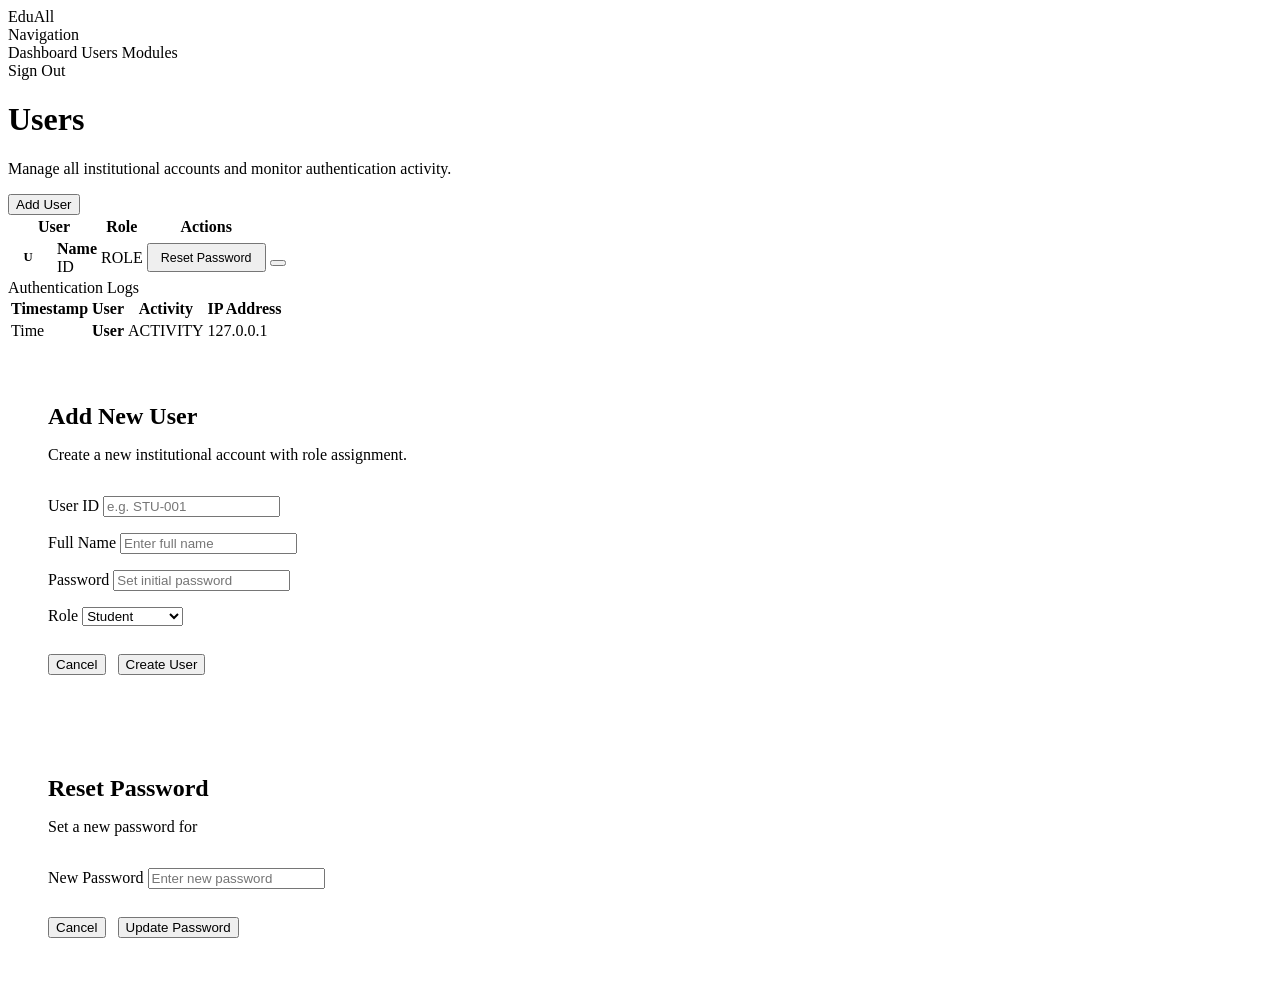
<file: Admin - Security & User Management/admin-users.html>
<!DOCTYPE html>
<html xmlns:th="http://www.thymeleaf.org">
<head th:replace="~{fragments/head :: head('Users')}"></head>
<body>

<aside class="sidebar">
    <div class="sidebar-logo">
        <div class="logo-icon"><i class="bi bi-mortarboard-fill"></i></div>
        EduAll
    </div>
    <div class="sidebar-section">
        <div class="sidebar-section-label">Navigation</div>
        <a th:href="@{/admin-home}" class="nav-item"><i class="bi bi-grid-1x2-fill"></i> Dashboard</a>
        <a th:href="@{/admin/users}" class="nav-item active"><i class="bi bi-people-fill"></i> Users</a>
        <a th:href="@{/admin/modules}" class="nav-item"><i class="bi bi-journal-bookmark-fill"></i> Modules</a>
    </div>
    <div class="sidebar-footer">
        <a th:href="@{/logout}" class="nav-item" style="color: var(--red-500);"><i class="bi bi-box-arrow-left"></i> Sign Out</a>
    </div>
</aside>

<main class="main-content">
    <div th:replace="~{fragments/toast :: toastContainer}"></div>

    <div class="page-header animate-in">
        <div class="page-header-text">
            <h1 class="heading-xl">Users</h1>
            <p class="body-md">Manage all institutional accounts and monitor authentication activity.</p>
        </div>
        <button class="btn-primary-pro" data-bs-toggle="modal" data-bs-target="#addUserModal">
            <i class="bi bi-plus-lg"></i> Add User
        </button>
    </div>

    <!-- Users Table -->
    <div class="card-surface mb-5 animate-in delay-1">
        <table class="data-table">
            <thead>
                <tr>
                    <th>User</th>
                    <th>Role</th>
                    <th>Actions</th>
                    <th style="width: 60px;"></th>
                </tr>
            </thead>
            <tbody>
                <tr th:each="user : ${users}">
                    <td>
                        <div style="display: flex; align-items: center; gap: 0.75rem;">
                            <div style="width: 34px; height: 34px; border-radius: 8px; background: var(--bg-3); display: flex; align-items: center; justify-content: center; font-weight: 700; font-size: 0.8rem; color: var(--text-0);"
                                 th:text="${#strings.substring(user.username, 0, 1).toUpperCase()}">U</div>
                            <div>
                                <div style="font-weight: 600; color: var(--text-0);" th:text="${user.username}">Name</div>
                                <div class="mono text-3" th:text="${user.userId}">ID</div>
                            </div>
                        </div>
                    </td>
                    <td>
                        <span class="badge-pro"
                              th:classappend="${user.role == 'ADMIN'} ? 'badge-blue' : (${user.role == 'MODERATOR'} ? 'badge-green' : 'badge-neutral')"
                              th:text="${user.role}">ROLE</span>
                    </td>
                    <td>
                        <button class="btn-ghost" style="padding: 0.35rem 0.75rem; font-size: 0.78rem;"
                                th:data-uid="${user.userId}" onclick="openReset(this.getAttribute('data-uid'))">
                            <i class="bi bi-key"></i> Reset Password
                        </button>
                    </td>
                    <td>
                        <form th:action="@{/admin/users/delete}" method="post" style="margin:0;"
                              onsubmit="return confirm('Delete this user? This cannot be undone.')">
                            <input type="hidden" name="userId" th:value="${user.userId}">
                            <button type="submit" class="btn-icon danger"><i class="bi bi-trash3"></i></button>
                        </form>
                    </td>
                </tr>
            </tbody>
        </table>
    </div>

    <!-- Auth Logs -->
    <div class="animate-in delay-2">
        <div class="heading-sm mb-3">Authentication Logs</div>
        <div class="card-surface">
            <table class="data-table">
                <thead>
                    <tr>
                        <th>Timestamp</th>
                        <th>User</th>
                        <th>Activity</th>
                        <th>IP Address</th>
                    </tr>
                </thead>
                <tbody>
                    <tr th:each="log : ${logs}">
                        <td class="mono text-3" th:text="${log.timestamp}">Time</td>
                        <td style="font-weight: 600; color: var(--text-0);" th:text="${log.username}">User</td>
                        <td>
                            <span class="badge-pro"
                                  th:classappend="${log.action == 'LOGIN_SUCCESS'} ? 'badge-green' : 'badge-red'"
                                  th:text="${log.action}">ACTIVITY</span>
                        </td>
                        <td class="mono text-3" th:text="${log.ipAddress}">127.0.0.1</td>
                    </tr>
                </tbody>
            </table>
        </div>
    </div>
</main>

<!-- Add User Modal -->
<div class="modal fade" id="addUserModal" tabindex="-1">
    <div class="modal-dialog modal-dialog-centered">
        <div class="modal-content pro" style="padding: 2.5rem;">
            <h2 class="heading-lg" style="margin-bottom: 0.4rem;">Add New User</h2>
            <p class="body-sm" style="margin-bottom: 2rem;">Create a new institutional account with role assignment.</p>
            <form th:action="@{/admin/users/add}" method="post">
                <div style="margin-bottom: 1rem;">
                    <label class="input-label">User ID</label>
                    <input type="text" name="userId" class="input-pro" placeholder="e.g. STU-001" required>
                </div>
                <div style="margin-bottom: 1rem;">
                    <label class="input-label">Full Name</label>
                    <input type="text" name="username" class="input-pro" placeholder="Enter full name" required>
                </div>
                <div style="margin-bottom: 1rem;">
                    <label class="input-label">Password</label>
                    <input type="password" name="password" class="input-pro" placeholder="Set initial password" required>
                </div>
                <div style="margin-bottom: 1.75rem;">
                    <label class="input-label">Role</label>
                    <select name="role" class="input-pro">
                        <option value="ADMIN">Administrator</option>
                        <option value="MODERATOR">Moderator</option>
                        <option value="STUDENT" selected>Student</option>
                    </select>
                </div>
                <div style="display: flex; gap: 0.75rem;">
                    <button type="button" class="btn-ghost flex-grow-1" data-bs-dismiss="modal">Cancel</button>
                    <button type="submit" class="btn-primary-pro flex-grow-1">Create User</button>
                </div>
            </form>
        </div>
    </div>
</div>

<!-- Reset Password Modal -->
<div class="modal fade" id="resetModal" tabindex="-1">
    <div class="modal-dialog modal-dialog-centered">
        <div class="modal-content pro" style="padding: 2.5rem;">
            <h2 class="heading-lg" style="margin-bottom: 0.4rem;">Reset Password</h2>
            <p class="body-sm" style="margin-bottom: 2rem;">Set a new password for <span id="resetIdDisplay" class="mono" style="color: var(--blue-500);"></span></p>
            <form th:action="@{/admin/users/update-password}" method="post">
                <input type="hidden" name="userId" id="resetUserId">
                <div style="margin-bottom: 1.75rem;">
                    <label class="input-label">New Password</label>
                    <input type="password" name="newPassword" class="input-pro" placeholder="Enter new password" required>
                </div>
                <div style="display: flex; gap: 0.75rem;">
                    <button type="button" class="btn-ghost flex-grow-1" data-bs-dismiss="modal">Cancel</button>
                    <button type="submit" class="btn-primary-pro flex-grow-1">Update Password</button>
                </div>
            </form>
        </div>
    </div>
</div>

<script>
function openReset(userId) {
    document.getElementById('resetUserId').value = userId;
    document.getElementById('resetIdDisplay').innerText = userId;
    new bootstrap.Modal(document.getElementById('resetModal')).show();
}
</script>
<script src="https://cdn.jsdelivr.net/npm/bootstrap@5.3.3/dist/js/bootstrap.bundle.min.js"></script>
</body>
</html>
</file>
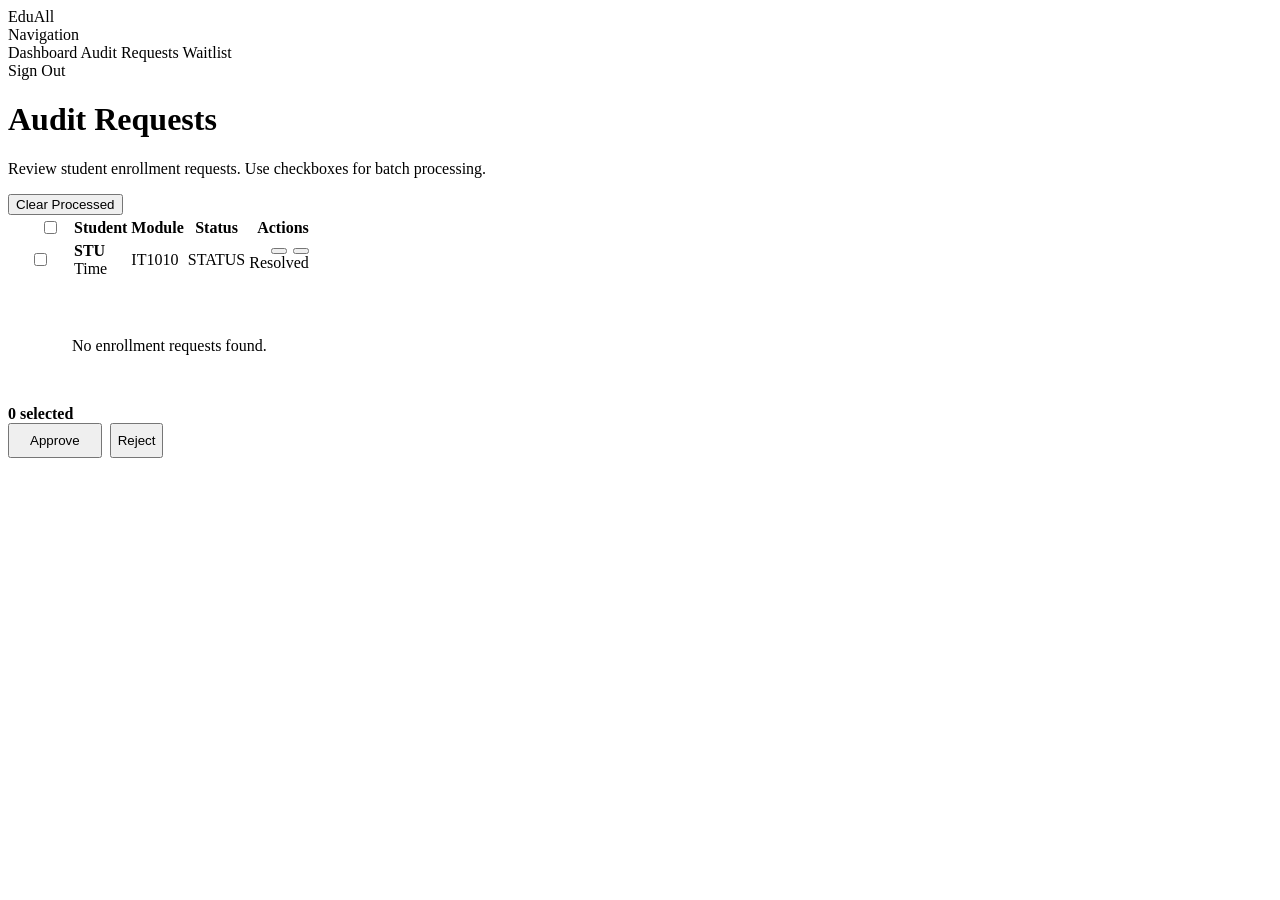
<file: M4.V2 Uploading Request Auditing Components/moderator-auditing.html>
<!DOCTYPE html>
<html xmlns:th="http://www.thymeleaf.org">
<head th:replace="~{fragments/head :: head('Audit Requests')}"></head>
<body>

<aside class="sidebar">
    <div class="sidebar-logo">
        <div class="logo-icon"><i class="bi bi-mortarboard-fill"></i></div>
        EduAll
    </div>
    <div class="sidebar-section">
        <div class="sidebar-section-label">Navigation</div>
        <a th:href="@{/moderator-home}" class="nav-item"><i class="bi bi-grid-1x2-fill"></i> Dashboard</a>
        <a th:href="@{/moderator/audit}" class="nav-item active"><i class="bi bi-clipboard2-check-fill"></i> Audit Requests</a>
        <a th:href="@{/moderator/waitlist}" class="nav-item"><i class="bi bi-clock-history"></i> Waitlist</a>
    </div>
    <div class="sidebar-footer">
        <a th:href="@{/logout}" class="nav-item" style="color: var(--red-500);"><i class="bi bi-box-arrow-left"></i> Sign Out</a>
    </div>
</aside>

<main class="main-content">
    <div th:replace="~{fragments/toast :: toastContainer}"></div>

    <div class="page-header animate-in">
        <div class="page-header-text">
            <h1 class="heading-xl">Audit Requests</h1>
            <p class="body-md">Review student enrollment requests. Use checkboxes for batch processing.</p>
        </div>
        <form th:action="@{/moderator/audit/clear}" method="post">
            <button type="submit" class="btn-ghost">
                <i class="bi bi-archive"></i> Clear Processed
            </button>
        </form>
    </div>

    <!-- Requests Table -->
    <div class="card-surface animate-in delay-1">
        <form id="auditForm" method="post">
            <table class="data-table">
                <thead>
                    <tr>
                        <th style="width: 40px; padding-left: 1.25rem;">
                            <input type="checkbox" id="selectAll" onclick="toggleAll(this)" style="cursor: pointer;">
                        </th>
                        <th>Student</th>
                        <th>Module</th>
                        <th>Status</th>
                        <th style="text-align: right; padding-right: 1.25rem;">Actions</th>
                    </tr>
                </thead>
                <tbody>
                    <tr th:each="req : ${requests}">
                        <td style="padding-left: 1.25rem;">
                            <input type="checkbox" name="requestIds" th:value="${req.requestId}"
                                   class="row-check" th:disabled="${req.status != 'PENDING'}"
                                   onclick="syncBatch()" style="cursor: pointer;">
                        </td>
                        <td>
                            <div style="font-weight: 600; color: var(--text-0);" th:text="${req.studentId}">STU</div>
                            <div class="mono text-4" th:text="${req.timestamp}">Time</div>
                        </td>
                        <td>
                            <span class="badge-pro badge-neutral" th:text="${req.moduleCode}">IT1010</span>
                        </td>
                        <td>
                            <span class="badge-pro"
                                  th:classappend="${req.status == 'PENDING'} ? 'badge-amber' : (${req.status == 'APPROVED'} ? 'badge-green' : 'badge-red')"
                                  th:text="${req.status}">STATUS</span>
                        </td>
                        <td style="text-align: right; padding-right: 1.25rem;">
                            <div th:if="${req.status == 'PENDING'}" style="display: flex; justify-content: flex-end; gap: 0.35rem;">
                                <button type="button" class="btn-icon" style="color: var(--green-500);"
                                        th:data-rid="${req.requestId}" onclick="execSingle(this.getAttribute('data-rid'), 'approve')">
                                    <i class="bi bi-check-lg"></i>
                                </button>
                                <button type="button" class="btn-icon danger"
                                        th:data-rid="${req.requestId}" onclick="execSingle(this.getAttribute('data-rid'), 'reject')">
                                    <i class="bi bi-x-lg"></i>
                                </button>
                            </div>
                            <span th:unless="${req.status == 'PENDING'}" class="body-sm text-4">Resolved</span>
                        </td>
                    </tr>
                    <tr th:if="${#lists.isEmpty(requests)}">
                        <td colspan="5" style="text-align: center; padding: 3rem; color: var(--text-4);">
                            <i class="bi bi-inbox" style="font-size: 2rem; display: block; margin-bottom: 0.5rem; opacity: 0.3;"></i>
                            No enrollment requests found.
                        </td>
                    </tr>
                </tbody>
            </table>
        </form>
    </div>

    <!-- Batch Action Bar -->
    <div id="batchBar" class="fab">
        <span class="body-sm text-0" style="font-weight: 600;">
            <span id="selectedCount" style="color: var(--blue-500);">0</span> selected
        </span>
        <div style="display: flex; gap: 0.5rem;">
            <button class="btn-primary-pro" style="padding: 0.5rem 1.25rem;" onclick="submitBatch('approve')">
                <i class="bi bi-check-lg"></i> Approve
            </button>
            <button class="btn-danger" onclick="submitBatch('reject')">
                <i class="bi bi-x-lg"></i> Reject
            </button>
        </div>
    </div>
</main>

<script>
function toggleAll(src) {
    document.querySelectorAll('.row-check:not(:disabled)').forEach(cb => cb.checked = src.checked);
    syncBatch();
}
function syncBatch() {
    const n = document.querySelectorAll('.row-check:checked').length;
    document.getElementById('batchBar').classList.toggle('visible', n > 0);
    document.getElementById('selectedCount').innerText = n;
}
function submitBatch(action) {
    const form = document.getElementById('auditForm');
    form.action = '/moderator/audit/' + action;
    form.submit();
}
function execSingle(id, action) {
    const f = document.createElement('form'); f.method = 'POST';
    f.action = '/moderator/audit/' + action;
    const inp = document.createElement('input'); inp.type = 'hidden'; inp.name = 'requestId'; inp.value = id;
    f.appendChild(inp); document.body.appendChild(f); f.submit();
}
</script>
<script src="https://cdn.jsdelivr.net/npm/bootstrap@5.3.3/dist/js/bootstrap.bundle.min.js"></script>
</body>
</html>
</file>
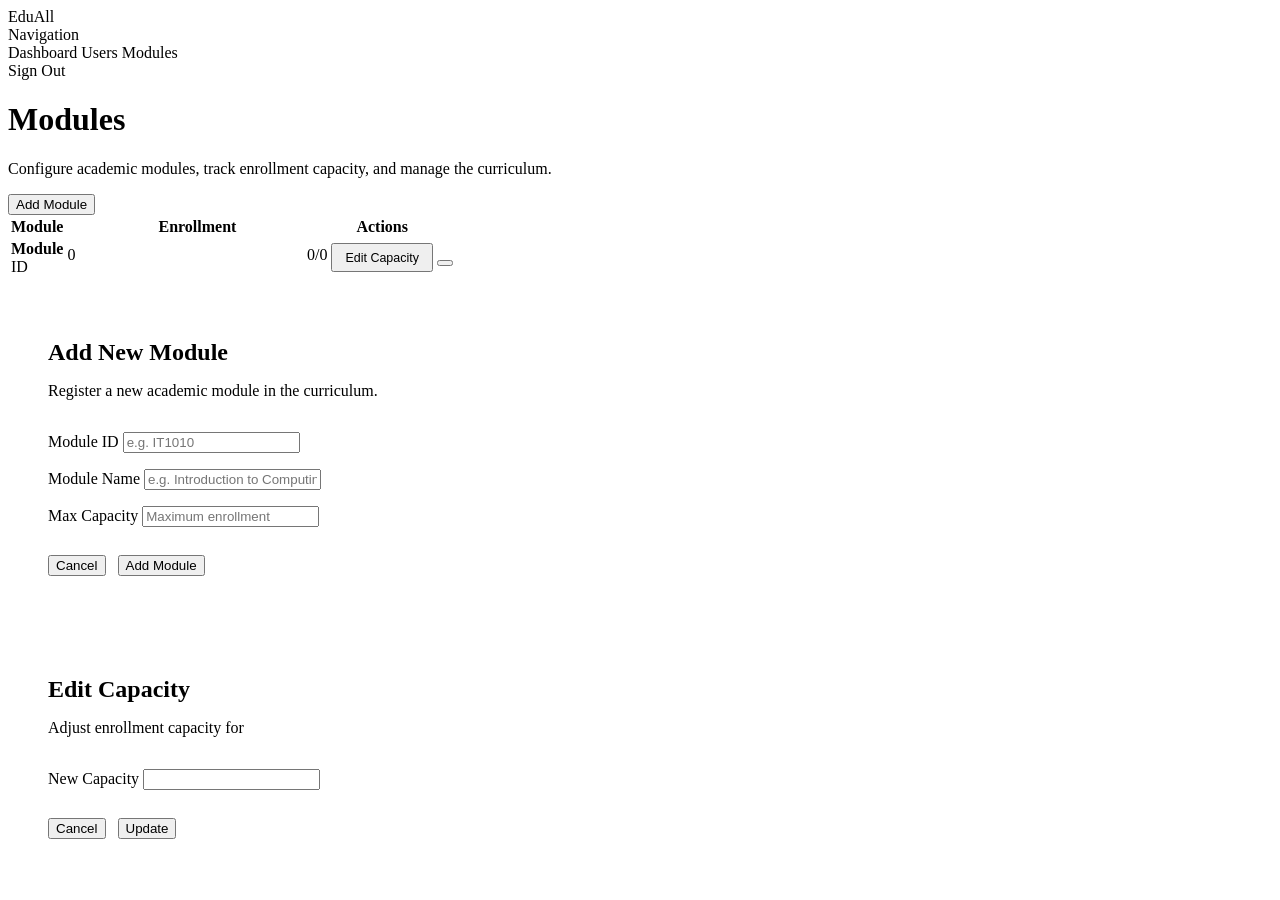
<file: M5.V2 Uploading Curriculum Capacity Components/admin-curriculum.html>
<!DOCTYPE html>
<html xmlns:th="http://www.thymeleaf.org">
<head th:replace="~{fragments/head :: head('Modules')}"></head>
<body>

<aside class="sidebar">
    <div class="sidebar-logo">
        <div class="logo-icon"><i class="bi bi-mortarboard-fill"></i></div>
        EduAll
    </div>
    <div class="sidebar-section">
        <div class="sidebar-section-label">Navigation</div>
        <a th:href="@{/admin-home}" class="nav-item"><i class="bi bi-grid-1x2-fill"></i> Dashboard</a>
        <a th:href="@{/admin/users}" class="nav-item"><i class="bi bi-people-fill"></i> Users</a>
        <a th:href="@{/admin/modules}" class="nav-item active"><i class="bi bi-journal-bookmark-fill"></i> Modules</a>
    </div>
    <div class="sidebar-footer">
        <a th:href="@{/logout}" class="nav-item" style="color: var(--red-500);"><i class="bi bi-box-arrow-left"></i> Sign Out</a>
    </div>
</aside>

<main class="main-content">
    <div th:replace="~{fragments/toast :: toastContainer}"></div>

    <div class="page-header animate-in">
        <div class="page-header-text">
            <h1 class="heading-xl">Modules</h1>
            <p class="body-md">Configure academic modules, track enrollment capacity, and manage the curriculum.</p>
        </div>
        <button class="btn-primary-pro" data-bs-toggle="modal" data-bs-target="#addModuleModal">
            <i class="bi bi-plus-lg"></i> Add Module
        </button>
    </div>

    <!-- Modules Table -->
    <div class="card-surface animate-in delay-1">
        <table class="data-table">
            <thead>
                <tr>
                    <th>Module</th>
                    <th style="width: 260px;">Enrollment</th>
                    <th>Actions</th>
                    <th style="width: 60px;"></th>
                </tr>
            </thead>
            <tbody>
                <tr th:each="module : ${modules}">
                    <td>
                        <div style="font-weight: 600; color: var(--text-0);" th:text="${module.moduleName}">Module</div>
                        <div class="mono text-3" th:text="${module.moduleId}">ID</div>
                    </td>
                    <td>
                        <div style="display: flex; justify-content: space-between; margin-bottom: 0.4rem;">
                            <span class="body-sm" th:text="${module.currentEnrollment + ' enrolled'}">0</span>
                            <span class="mono text-3" th:text="${module.currentEnrollment + ' / ' + module.maxCapacity}">0/0</span>
                        </div>
                        <div class="progress-bar-track">
                            <div class="progress-bar-fill"
                                 th:with="pct=${module.maxCapacity gt 0 ? (module.currentEnrollment * 100 / module.maxCapacity) : 0}"
                                 th:classappend="${pct ge 90} ? 'full' : (${pct ge 70} ? 'warn' : '')"
                                 th:style="'width:' + ${pct} + '%'"></div>
                        </div>
                    </td>
                    <td>
                        <button class="btn-ghost" style="padding: 0.35rem 0.75rem; font-size: 0.78rem;"
                                th:data-mid="${module.moduleId}" th:data-cap="${module.maxCapacity}"
                                onclick="openUpdate(this.getAttribute('data-mid'), parseInt(this.getAttribute('data-cap')))">
                            <i class="bi bi-sliders"></i> Edit Capacity
                        </button>
                    </td>
                    <td>
                        <form th:action="@{/admin/modules/delete}" method="post" style="margin:0;"
                              onsubmit="return confirm('Remove this module from the registry?')">
                            <input type="hidden" name="moduleId" th:value="${module.moduleId}">
                            <button type="submit" class="btn-icon danger"><i class="bi bi-trash3"></i></button>
                        </form>
                    </td>
                </tr>
            </tbody>
        </table>
    </div>
</main>

<!-- Add Module Modal -->
<div class="modal fade" id="addModuleModal" tabindex="-1">
    <div class="modal-dialog modal-dialog-centered">
        <div class="modal-content pro" style="padding: 2.5rem;">
            <h2 class="heading-lg" style="margin-bottom: 0.4rem;">Add New Module</h2>
            <p class="body-sm" style="margin-bottom: 2rem;">Register a new academic module in the curriculum.</p>
            <form th:action="@{/admin/modules/add}" method="post">
                <div style="margin-bottom: 1rem;">
                    <label class="input-label">Module ID</label>
                    <input type="text" name="moduleId" class="input-pro" placeholder="e.g. IT1010" required>
                </div>
                <div style="margin-bottom: 1rem;">
                    <label class="input-label">Module Name</label>
                    <input type="text" name="moduleName" class="input-pro" placeholder="e.g. Introduction to Computing" required>
                </div>
                <div style="margin-bottom: 1.75rem;">
                    <label class="input-label">Max Capacity</label>
                    <input type="number" name="maxCapacity" class="input-pro" placeholder="Maximum enrollment" required>
                </div>
                <div style="display: flex; gap: 0.75rem;">
                    <button type="button" class="btn-ghost flex-grow-1" data-bs-dismiss="modal">Cancel</button>
                    <button type="submit" class="btn-primary-pro flex-grow-1">Add Module</button>
                </div>
            </form>
        </div>
    </div>
</div>

<!-- Update Capacity Modal -->
<div class="modal fade" id="updateModal" tabindex="-1">
    <div class="modal-dialog modal-dialog-centered">
        <div class="modal-content pro" style="padding: 2.5rem;">
            <h2 class="heading-lg" style="margin-bottom: 0.4rem;">Edit Capacity</h2>
            <p class="body-sm" style="margin-bottom: 2rem;">Adjust enrollment capacity for <span id="updateIdDisplay" class="mono" style="color: var(--blue-500);"></span></p>
            <form th:action="@{/admin/modules/update}" method="post">
                <input type="hidden" name="moduleId" id="updateModuleId">
                <div style="margin-bottom: 1.75rem;">
                    <label class="input-label">New Capacity</label>
                    <input type="number" name="newCapacity" id="updateCapacityInput" class="input-pro" required>
                </div>
                <div style="display: flex; gap: 0.75rem;">
                    <button type="button" class="btn-ghost flex-grow-1" data-bs-dismiss="modal">Cancel</button>
                    <button type="submit" class="btn-primary-pro flex-grow-1">Update</button>
                </div>
            </form>
        </div>
    </div>
</div>

<script>
function openUpdate(id, current) {
    document.getElementById('updateModuleId').value = id;
    document.getElementById('updateIdDisplay').innerText = id;
    document.getElementById('updateCapacityInput').value = current;
    new bootstrap.Modal(document.getElementById('updateModal')).show();
}
</script>
<script src="https://cdn.jsdelivr.net/npm/bootstrap@5.3.3/dist/js/bootstrap.bundle.min.js"></script>
</body>
</html>
</file>
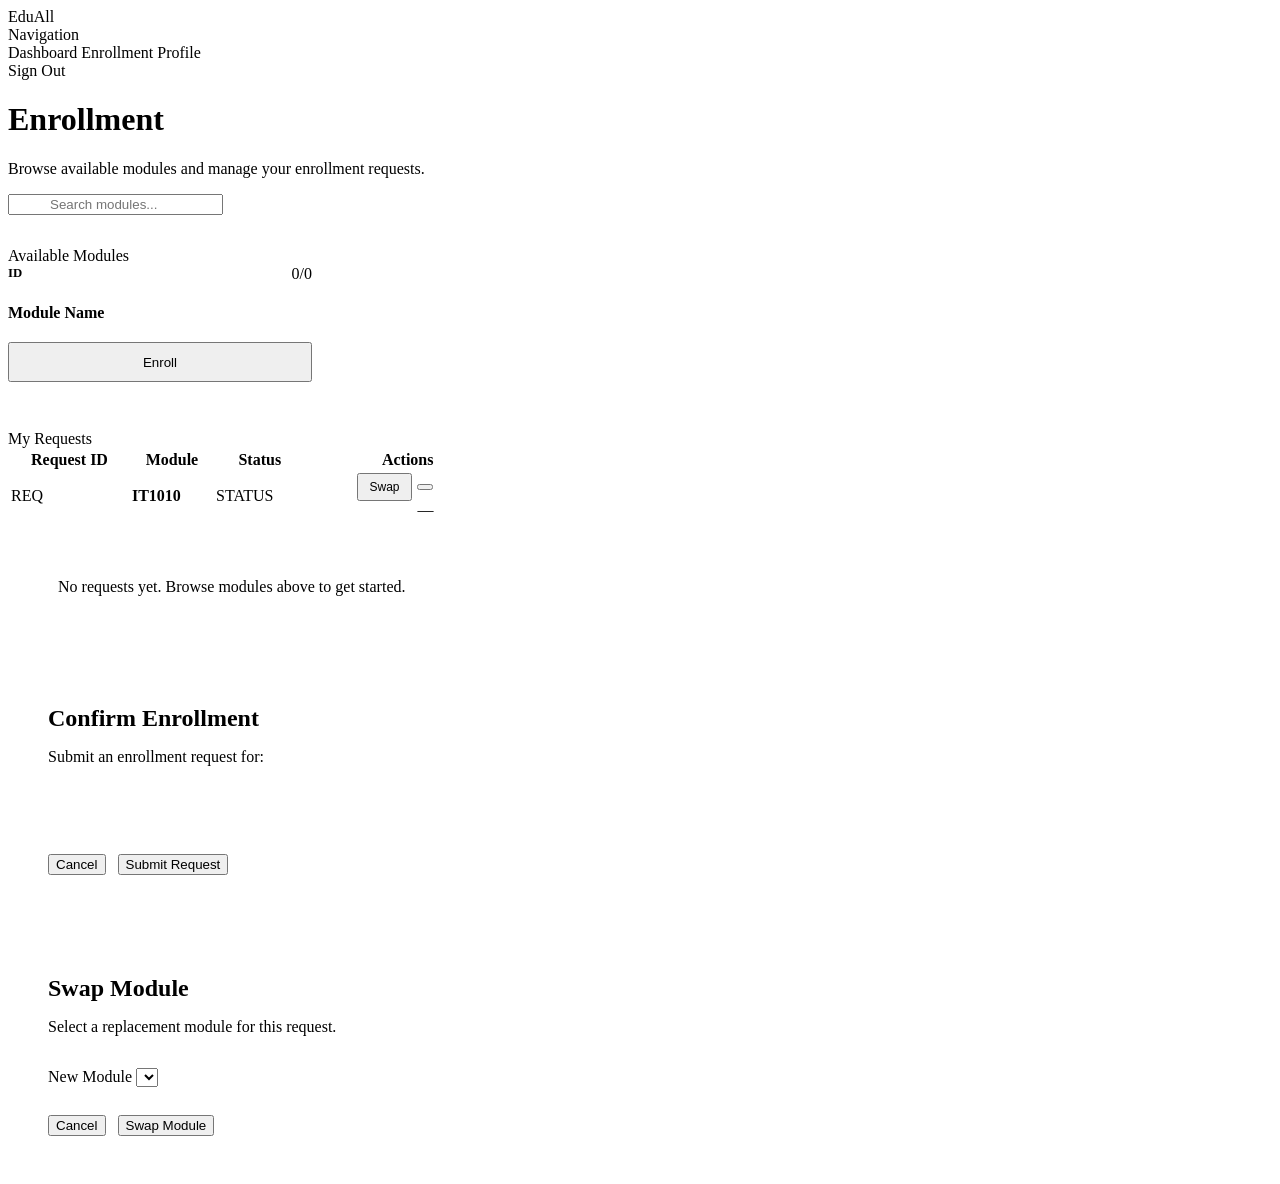
<file: Student Enrollment Management/student-enrollment.html>
<!DOCTYPE html>
<html xmlns:th="http://www.thymeleaf.org">
<head th:replace="~{fragments/head :: head('Enrollment')}"></head>
<body>

<aside class="sidebar">
    <div class="sidebar-logo">
        <div class="logo-icon"><i class="bi bi-mortarboard-fill"></i></div>
        EduAll
    </div>
    <div class="sidebar-section">
        <div class="sidebar-section-label">Navigation</div>
        <a th:href="@{/student-home}" class="nav-item"><i class="bi bi-grid-1x2-fill"></i> Dashboard</a>
        <a th:href="@{/student/enrollment}" class="nav-item active"><i class="bi bi-journal-bookmark-fill"></i> Enrollment</a>
        <a th:href="@{/student/profile}" class="nav-item"><i class="bi bi-person-circle"></i> Profile</a>
    </div>
    <div class="sidebar-footer">
        <a th:href="@{/logout}" class="nav-item" style="color: var(--red-500);"><i class="bi bi-box-arrow-left"></i> Sign Out</a>
    </div>
</aside>

<main class="main-content">
    <div th:replace="~{fragments/toast :: toastContainer}"></div>

    <div class="page-header animate-in">
        <div class="page-header-text">
            <h1 class="heading-xl">Enrollment</h1>
            <p class="body-md">Browse available modules and manage your enrollment requests.</p>
        </div>
    </div>

    <!-- Search -->
    <div class="animate-in delay-1" style="margin-bottom: 2rem;">
        <div style="position: relative; max-width: 400px;">
            <i class="bi bi-search" style="position: absolute; left: 0.85rem; top: 50%; transform: translateY(-50%); color: var(--text-4);"></i>
            <input type="text" id="mSearch" class="input-pro" style="padding-left: 2.5rem;" placeholder="Search modules..." onkeyup="filterModules()">
        </div>
    </div>

    <!-- Module Cards -->
    <div class="heading-sm mb-3 animate-in delay-1">Available Modules</div>
    <div style="display: grid; grid-template-columns: repeat(auto-fill, minmax(300px, 1fr)); gap: 1rem; margin-bottom: 3rem;" class="animate-in delay-2">
        <div th:each="module : ${modules}" class="card-glass module-card"
             th:data-id="${module.moduleId}" th:data-title="${module.moduleName}">
            <div style="display: flex; justify-content: space-between; align-items: center; margin-bottom: 0.75rem;">
                <span class="mono" style="font-weight: 700; color: var(--blue-500); font-size: 0.8rem;" th:text="${module.moduleId}">ID</span>
                <span class="badge-pro badge-neutral" th:text="${module.currentEnrollment + '/' + module.maxCapacity}">0/0</span>
            </div>
            <h4 class="heading-md" style="margin-bottom: 1rem;" th:text="${module.moduleName}">Module Name</h4>
            <div class="progress-bar-track" style="margin-bottom: 1.25rem;">
                <div class="progress-bar-fill"
                     th:with="pct=${module.maxCapacity gt 0 ? (module.currentEnrollment * 100 / module.maxCapacity) : 0}"
                     th:classappend="${pct ge 90} ? 'full' : (${pct ge 70} ? 'warn' : '')"
                     th:style="'width:' + ${pct} + '%'"></div>
            </div>
            <button class="btn-primary-pro" style="width: 100%; padding: 0.65rem;"
                    th:data-id="${module.moduleId}" th:data-name="${module.moduleName}"
                    onclick="openEnroll(this)">
                <span th:text="${module.currentEnrollment ge module.maxCapacity ? 'Join Waitlist' : 'Enroll'}">Enroll</span>
                <i class="bi bi-arrow-right"></i>
            </button>
        </div>
    </div>

    <!-- My Requests -->
    <div class="heading-sm mb-3 animate-in delay-3">My Requests</div>
    <div class="card-surface animate-in delay-4">
        <table class="data-table">
            <thead>
                <tr>
                    <th>Request ID</th>
                    <th>Module</th>
                    <th>Status</th>
                    <th style="text-align: right; padding-right: 1.25rem;">Actions</th>
                </tr>
            </thead>
            <tbody>
                <tr th:each="req : ${requests}">
                    <td class="mono text-3" th:text="${req.requestId}">REQ</td>
                    <td style="font-weight: 600; color: var(--text-0);" th:text="${req.moduleCode}">IT1010</td>
                    <td>
                        <span class="badge-pro"
                              th:classappend="${req.status == 'PENDING'} ? 'badge-amber' : (${req.status == 'APPROVED'} ? 'badge-green' : 'badge-red')"
                              th:text="${req.status}">STATUS</span>
                    </td>
                    <td style="text-align: right; padding-right: 1.25rem;">
                        <div th:if="${req.status == 'PENDING'}" style="display: flex; justify-content: flex-end; gap: 0.35rem;">
                            <button class="btn-ghost" style="padding: 0.3rem 0.65rem; font-size: 0.75rem;"
                                    th:data-id="${req.requestId}" onclick="openSwap(this)">
                                <i class="bi bi-arrow-left-right"></i> Swap
                            </button>
                            <form th:action="@{/student/enrollment/withdraw}" method="post" style="margin:0;">
                                <input type="hidden" name="requestId" th:value="${req.requestId}">
                                <button type="submit" class="btn-icon danger"><i class="bi bi-x-lg"></i></button>
                            </form>
                        </div>
                        <span th:unless="${req.status == 'PENDING'}" class="body-sm text-4">—</span>
                    </td>
                </tr>
                <tr th:if="${#lists.isEmpty(requests)}">
                    <td colspan="4" style="text-align: center; padding: 3rem; color: var(--text-4);">
                        <i class="bi bi-inbox" style="font-size: 2rem; display: block; margin-bottom: 0.5rem; opacity: 0.3;"></i>
                        No requests yet. Browse modules above to get started.
                    </td>
                </tr>
            </tbody>
        </table>
    </div>
</main>

<!-- Enroll Modal -->
<div class="modal fade" id="enrollModal" tabindex="-1">
    <div class="modal-dialog modal-dialog-centered">
        <div class="modal-content pro" style="padding: 2.5rem;">
            <h2 class="heading-lg" style="margin-bottom: 0.4rem;">Confirm Enrollment</h2>
            <p class="body-sm" style="margin-bottom: 1.5rem;">Submit an enrollment request for:</p>
            <div style="padding: 1rem; background: var(--bg-2); border-radius: var(--radius-md); border: 1px solid var(--border-subtle); margin-bottom: 2rem;">
                <div id="mName" class="heading-md" style="color: var(--blue-500);"></div>
            </div>
            <form th:action="@{/student/enrollment/submit}" method="post">
                <input type="hidden" name="moduleCode" id="mCode">
                <div style="display: flex; gap: 0.75rem;">
                    <button type="button" class="btn-ghost flex-grow-1" data-bs-dismiss="modal">Cancel</button>
                    <button type="submit" class="btn-primary-pro flex-grow-1">Submit Request</button>
                </div>
            </form>
        </div>
    </div>
</div>

<!-- Swap Modal -->
<div class="modal fade" id="swapModal" tabindex="-1">
    <div class="modal-dialog modal-dialog-centered">
        <div class="modal-content pro" style="padding: 2.5rem;">
            <h2 class="heading-lg" style="margin-bottom: 0.4rem;">Swap Module</h2>
            <p class="body-sm" style="margin-bottom: 2rem;">Select a replacement module for this request.</p>
            <form th:action="@{/student/enrollment/swap}" method="post">
                <input type="hidden" name="requestId" id="sReqId">
                <div style="margin-bottom: 1.75rem;">
                    <label class="input-label">New Module</label>
                    <select name="newModuleCode" class="input-pro">
                        <option th:each="m : ${modules}" th:value="${m.moduleId}" th:text="${m.moduleId + ' — ' + m.moduleName}"></option>
                    </select>
                </div>
                <div style="display: flex; gap: 0.75rem;">
                    <button type="button" class="btn-ghost flex-grow-1" data-bs-dismiss="modal">Cancel</button>
                    <button type="submit" class="btn-primary-pro flex-grow-1">Swap Module</button>
                </div>
            </form>
        </div>
    </div>
</div>

<script>
function openEnroll(btn) {
    document.getElementById('mName').innerText = btn.getAttribute('data-name');
    document.getElementById('mCode').value = btn.getAttribute('data-id');
    new bootstrap.Modal(document.getElementById('enrollModal')).show();
}
function openSwap(btn) {
    document.getElementById('sReqId').value = btn.getAttribute('data-id');
    new bootstrap.Modal(document.getElementById('swapModal')).show();
}
function filterModules() {
    const q = document.getElementById('mSearch').value.toLowerCase();
    document.querySelectorAll('.module-card').forEach(c => {
        const t = (c.getAttribute('data-id') + c.getAttribute('data-title')).toLowerCase();
        c.style.display = t.includes(q) ? '' : 'none';
    });
}
</script>
<script src="https://cdn.jsdelivr.net/npm/bootstrap@5.3.3/dist/js/bootstrap.bundle.min.js"></script>
</body>
</html>
</file>
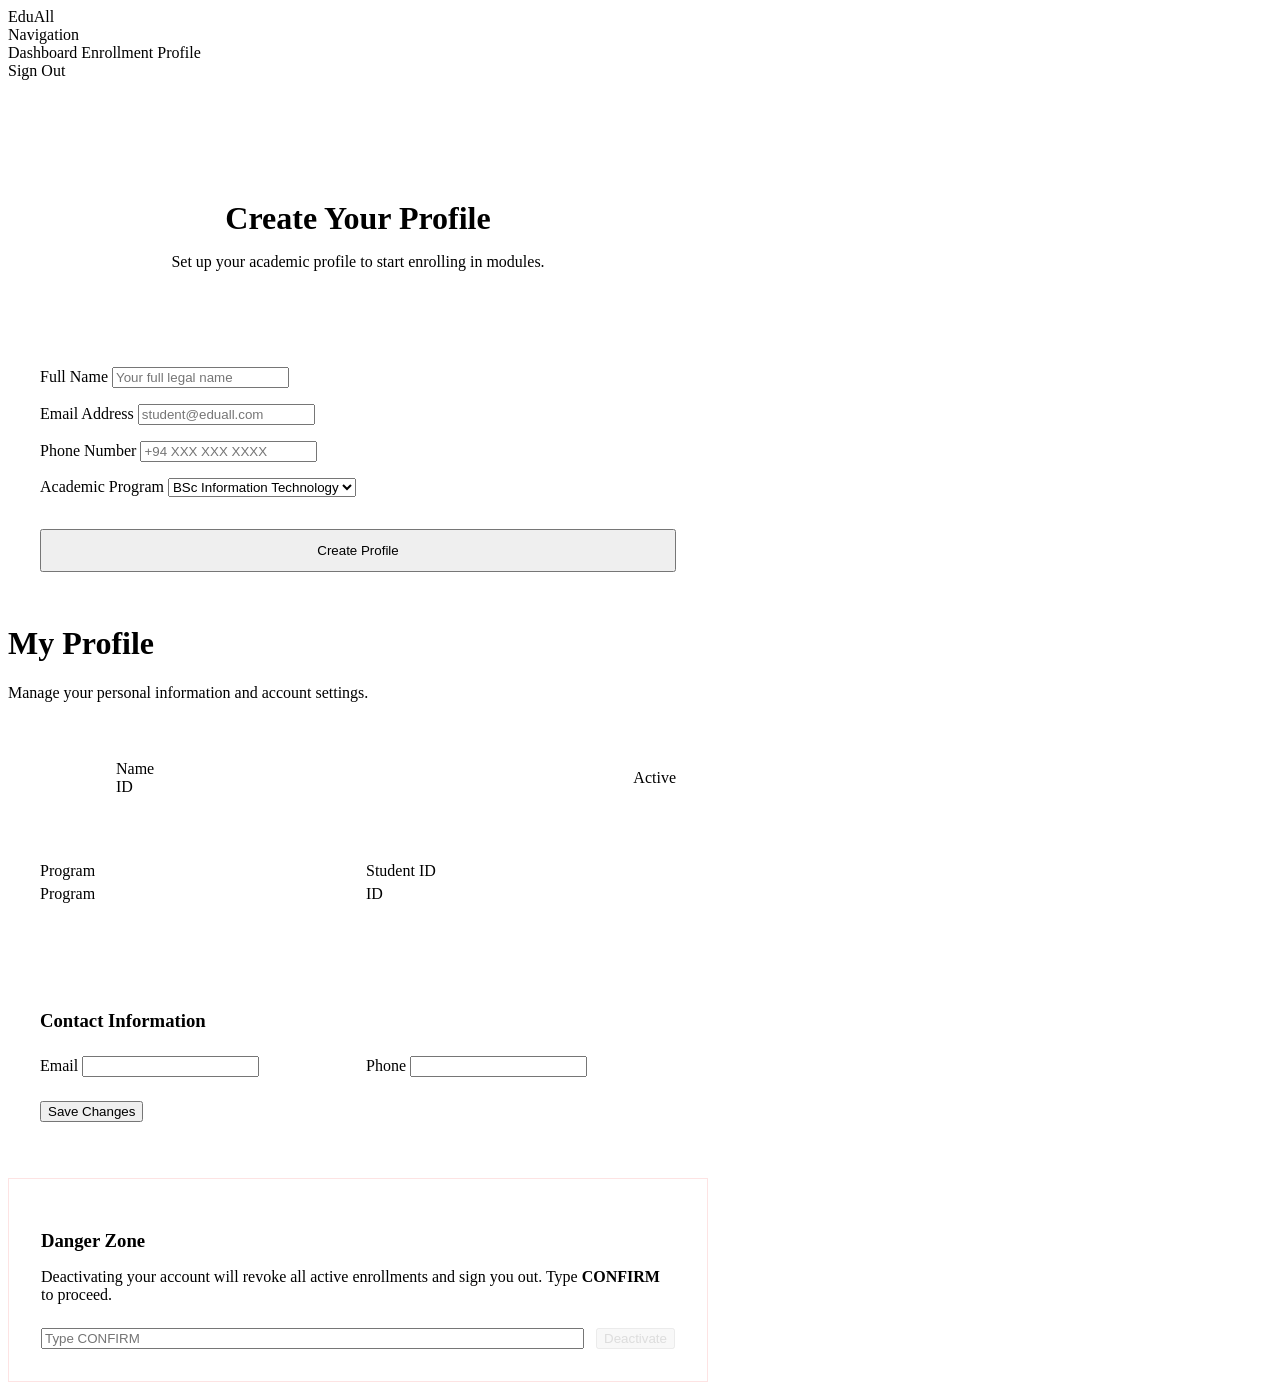
<file: Student-profile/student-profile.html>
<!DOCTYPE html>
<html xmlns:th="http://www.thymeleaf.org">
<head th:replace="~{fragments/head :: head('My Profile')}"></head>
<body>

<aside class="sidebar">
    <div class="sidebar-logo">
        <div class="logo-icon"><i class="bi bi-mortarboard-fill"></i></div>
        EduAll
    </div>
    <div class="sidebar-section">
        <div class="sidebar-section-label">Navigation</div>
        <a th:href="@{/student-home}" class="nav-item"><i class="bi bi-grid-1x2-fill"></i> Dashboard</a>
        <a th:href="@{/student/enrollment}" class="nav-item"><i class="bi bi-journal-bookmark-fill"></i> Enrollment</a>
        <a th:href="@{/student/profile}" class="nav-item active"><i class="bi bi-person-circle"></i> Profile</a>
    </div>
    <div class="sidebar-footer">
        <a th:href="@{/logout}" class="nav-item" style="color: var(--red-500);"><i class="bi bi-box-arrow-left"></i> Sign Out</a>
    </div>
</aside>

<main class="main-content">
    <div th:replace="~{fragments/toast :: toastContainer}"></div>

    <div style="max-width: 700px;">

        <!-- No Profile: Create Form -->
        <div th:if="${profile == null}" class="animate-in">
            <div style="text-align: center; padding: 2rem 0 3rem;">
                <div style="width: 64px; height: 64px; border-radius: 16px; background: var(--bg-2); border: 1px solid var(--border-default); display: flex; align-items: center; justify-content: center; margin: 0 auto 1.5rem;">
                    <i class="bi bi-person-plus-fill" style="font-size: 1.8rem; color: var(--text-3);"></i>
                </div>
                <h1 class="heading-xl" style="margin-bottom: 0.5rem;">Create Your Profile</h1>
                <p class="body-md">Set up your academic profile to start enrolling in modules.</p>
            </div>

            <div class="card-surface" style="padding: 2rem;">
                <form th:action="@{/student/profile/create}" method="post">
                    <div style="margin-bottom: 1rem;">
                        <label class="input-label">Full Name</label>
                        <input type="text" name="fullName" class="input-pro" placeholder="Your full legal name" required>
                    </div>
                    <div style="margin-bottom: 1rem;">
                        <label class="input-label">Email Address</label>
                        <input type="email" name="email" class="input-pro" placeholder="student@eduall.com" required>
                    </div>
                    <div style="margin-bottom: 1rem;">
                        <label class="input-label">Phone Number</label>
                        <input type="text" name="phone" class="input-pro" placeholder="+94 XXX XXX XXXX" required>
                    </div>
                    <div style="margin-bottom: 2rem;">
                        <label class="input-label">Academic Program</label>
                        <select name="program" class="input-pro">
                            <option value="BSc Information Technology">BSc Information Technology</option>
                            <option value="BSc Computer Science">BSc Computer Science</option>
                            <option value="BSc Software Engineering">BSc Software Engineering</option>
                        </select>
                    </div>
                    <button type="submit" class="btn-primary-pro" style="width: 100%; padding: 0.75rem;">Create Profile</button>
                </form>
            </div>
        </div>

        <!-- Has Profile: Display & Edit -->
        <div th:if="${profile != null}" class="animate-in">
            <div class="page-header">
                <div class="page-header-text">
                    <h1 class="heading-xl">My Profile</h1>
                    <p class="body-md">Manage your personal information and account settings.</p>
                </div>
            </div>

            <!-- Profile Card -->
            <div class="card-surface" style="padding: 2rem; margin-bottom: 1.5rem;">
                <div style="display: flex; align-items: center; gap: 1.25rem; margin-bottom: 2rem; padding-bottom: 1.5rem; border-bottom: 1px solid var(--border-subtle);">
                    <div style="width: 56px; height: 56px; border-radius: 14px; background: linear-gradient(135deg, var(--blue-500), var(--violet-500)); display: flex; align-items: center; justify-content: center; font-size: 1.5rem; font-weight: 800; color: #fff;"
                         th:text="${#strings.substring(profile.fullName, 0, 1)}">S</div>
                    <div>
                        <div class="heading-md" th:text="${profile.fullName}">Name</div>
                        <div class="mono text-3" th:text="${profile.studentId}">ID</div>
                    </div>
                    <span class="badge-pro badge-green" style="margin-left: auto;">Active</span>
                </div>

                <div style="display: grid; grid-template-columns: 1fr 1fr; gap: 1rem;">
                    <div>
                        <div class="heading-sm" style="margin-bottom: 0.35rem;">Program</div>
                        <div style="font-weight: 500; color: var(--text-0);" th:text="${profile.program}">Program</div>
                    </div>
                    <div>
                        <div class="heading-sm" style="margin-bottom: 0.35rem;">Student ID</div>
                        <div class="mono" style="color: var(--text-0);" th:text="${profile.studentId}">ID</div>
                    </div>
                </div>
            </div>

            <!-- Contact Update -->
            <div class="card-surface" style="padding: 2rem; margin-bottom: 1.5rem;">
                <h3 class="heading-md" style="margin-bottom: 1.5rem;">Contact Information</h3>
                <form th:action="@{/student/profile/update}" method="post">
                    <div style="display: grid; grid-template-columns: 1fr 1fr; gap: 1rem; margin-bottom: 1.5rem;">
                        <div>
                            <label class="input-label">Email</label>
                            <input type="email" name="email" class="input-pro" th:value="${profile.email}" required>
                        </div>
                        <div>
                            <label class="input-label">Phone</label>
                            <input type="text" name="phone" class="input-pro" th:value="${profile.phone}" required>
                        </div>
                    </div>
                    <button type="submit" class="btn-primary-pro">
                        <i class="bi bi-check-lg"></i> Save Changes
                    </button>
                </form>
            </div>

            <!-- Danger Zone -->
            <div style="padding: 2rem; border: 1px solid rgba(239,68,68,0.15); border-radius: var(--radius-lg); background: var(--red-glow);">
                <h3 class="heading-md" style="color: var(--red-500); margin-bottom: 0.5rem;">Danger Zone</h3>
                <p class="body-sm" style="margin-bottom: 1.5rem;">Deactivating your account will revoke all active enrollments and sign you out. Type <strong style="color: var(--text-0);">CONFIRM</strong> to proceed.</p>
                <form th:action="@{/student/profile/deactivate}" method="post" style="display: flex; gap: 0.75rem;">
                    <input type="text" id="confirmInput" class="input-pro" placeholder="Type CONFIRM" onkeyup="checkConfirm()" style="flex: 1;">
                    <button type="submit" id="deactivateBtn" class="btn-danger" disabled style="opacity: 0.4;">
                        <i class="bi bi-shield-x"></i> Deactivate
                    </button>
                </form>
            </div>
        </div>
    </div>
</main>

<script>
function checkConfirm() {
    const btn = document.getElementById('deactivateBtn');
    const match = document.getElementById('confirmInput').value === 'CONFIRM';
    btn.disabled = !match;
    btn.style.opacity = match ? '1' : '0.4';
}
</script>
<script src="https://cdn.jsdelivr.net/npm/bootstrap@5.3.3/dist/js/bootstrap.bundle.min.js"></script>
</body>
</html>
</file>
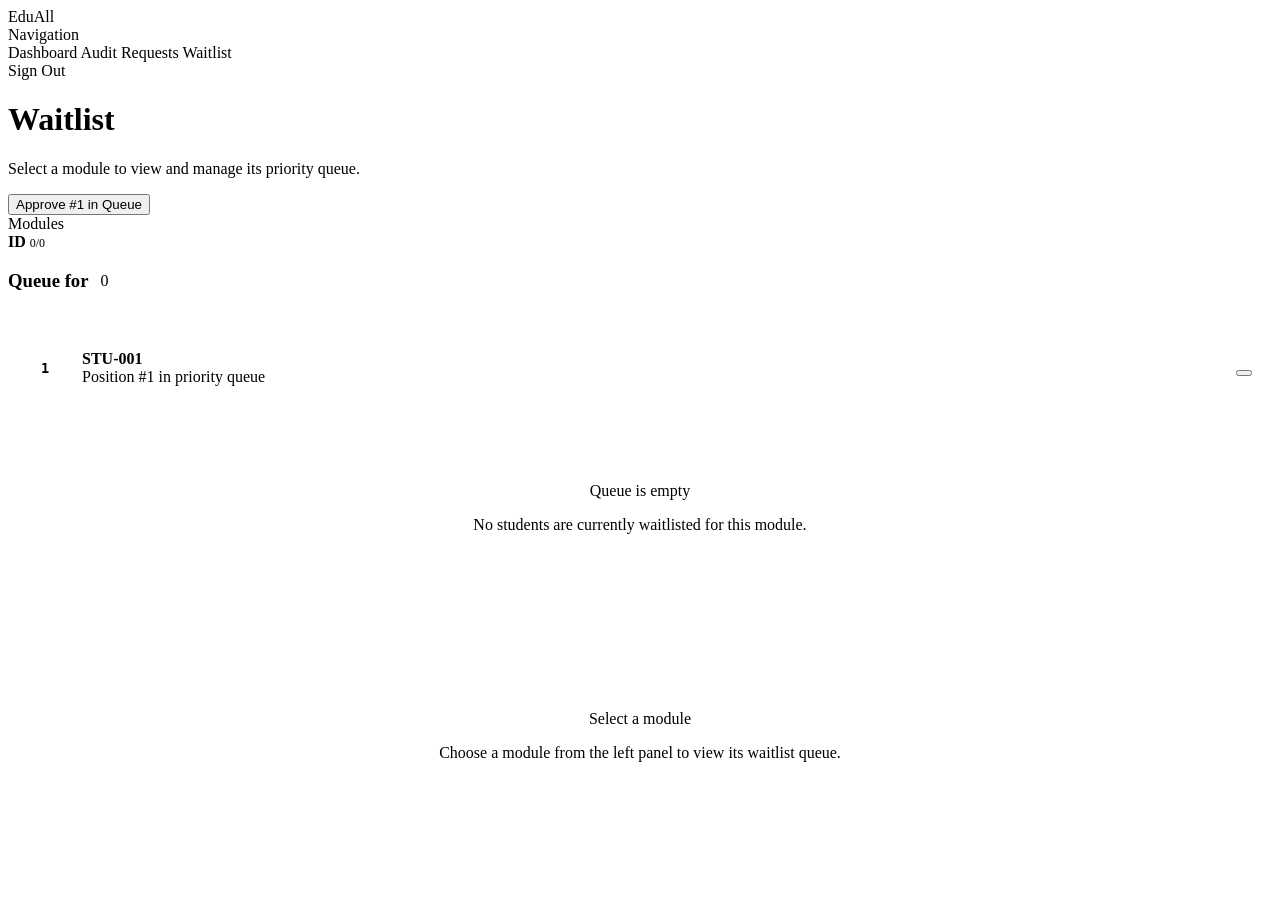
<file: Wait-list Management Components/moderator-waitlist.html>
<!DOCTYPE html>
<html xmlns:th="http://www.thymeleaf.org">
<head th:replace="~{fragments/head :: head('Waitlist')}"></head>
<body>

<aside class="sidebar">
    <div class="sidebar-logo">
        <div class="logo-icon"><i class="bi bi-mortarboard-fill"></i></div>
        EduAll
    </div>
    <div class="sidebar-section">
        <div class="sidebar-section-label">Navigation</div>
        <a th:href="@{/moderator-home}" class="nav-item"><i class="bi bi-grid-1x2-fill"></i> Dashboard</a>
        <a th:href="@{/moderator/audit}" class="nav-item"><i class="bi bi-clipboard2-check-fill"></i> Audit Requests</a>
        <a th:href="@{/moderator/waitlist}" class="nav-item active"><i class="bi bi-clock-history"></i> Waitlist</a>
    </div>
    <div class="sidebar-footer">
        <a th:href="@{/logout}" class="nav-item" style="color: var(--red-500);"><i class="bi bi-box-arrow-left"></i> Sign Out</a>
    </div>
</aside>

<main class="main-content">
    <div th:replace="~{fragments/toast :: toastContainer}"></div>

    <div class="page-header animate-in">
        <div class="page-header-text">
            <h1 class="heading-xl">Waitlist</h1>
            <p class="body-md">Select a module to view and manage its priority queue.</p>
        </div>
        <div th:if="${currentModuleId != null and entries != null and !#lists.isEmpty(entries)}">
            <form th:action="@{/moderator/waitlist/approve}" method="post">
                <input type="hidden" name="waitlistId" th:value="${entries[0].waitlistId}">
                <button type="submit" class="btn-primary-pro">
                    <i class="bi bi-check-lg"></i> Approve #1 in Queue
                </button>
            </form>
        </div>
    </div>

    <div class="row g-5">
        <!-- Module List -->
        <div class="col-md-3 animate-in delay-1">
            <div class="heading-sm mb-3">Modules</div>
            <div style="display: flex; flex-direction: column; gap: 0.25rem;">
                <a th:each="m : ${modules}" th:href="@{/moderator/waitlist(moduleCode=${m.moduleId})}"
                   class="nav-item"
                   th:classappend="${currentModuleId == m.moduleId ? 'active' : ''}">
                    <span th:text="${m.moduleId}" style="font-weight: 600;">ID</span>
                    <span class="mono text-4" style="margin-left: auto; font-size: 0.75rem;" th:text="${m.currentEnrollment + '/' + m.maxCapacity}">0/0</span>
                </a>
            </div>
        </div>

        <!-- Queue View -->
        <div class="col-md-9 animate-in delay-2">
            <div th:if="${currentModuleId != null}">
                <div style="display: flex; align-items: center; gap: 0.75rem; margin-bottom: 1.5rem;">
                    <h3 class="heading-md m-0">Queue for <span class="mono" style="color: var(--blue-500);" th:text="${currentModuleId}"></span></h3>
                    <span class="badge-pro badge-neutral" th:text="${entries != null ? #lists.size(entries) + ' students' : '0 students'}">0</span>
                </div>

                <div th:if="${entries != null and !#lists.isEmpty(entries)}" style="display: flex; flex-direction: column; gap: 0.5rem;">
                    <div th:each="entry : ${entries}" class="card-glass" style="display: flex; align-items: center; gap: 1.25rem; padding: 1rem 1.25rem;">
                        <div style="width: 34px; height: 34px; border-radius: 8px; background: var(--blue-glow); color: var(--blue-500); display: flex; align-items: center; justify-content: center; font-weight: 800; font-size: 0.85rem; font-family: 'JetBrains Mono', monospace;"
                             th:text="${entry.queuePosition}">1</div>
                        <div style="flex: 1;">
                            <div style="font-weight: 600; color: var(--text-0);" th:text="${entry.studentId}">STU-001</div>
                            <div class="body-sm">Position <span th:text="${entry.queuePosition}">#1</span> in priority queue</div>
                        </div>
                        <form th:action="@{/moderator/waitlist/delete}" method="post" style="margin: 0;">
                            <input type="hidden" name="waitlistId" th:value="${entry.waitlistId}">
                            <button type="submit" class="btn-icon danger"><i class="bi bi-trash3"></i></button>
                        </form>
                    </div>
                </div>

                <div th:if="${entries == null or #lists.isEmpty(entries)}" style="text-align: center; padding: 4rem 0; color: var(--text-4);">
                    <i class="bi bi-inbox" style="font-size: 2.5rem; display: block; margin-bottom: 0.75rem; opacity: 0.2;"></i>
                    <p class="heading-md" style="color: var(--text-3);">Queue is empty</p>
                    <p class="body-sm">No students are currently waitlisted for this module.</p>
                </div>
            </div>

            <div th:if="${currentModuleId == null}" style="text-align: center; padding: 5rem 0; color: var(--text-4);">
                <i class="bi bi-arrow-left-circle" style="font-size: 2.5rem; display: block; margin-bottom: 0.75rem; opacity: 0.2;"></i>
                <p class="heading-md" style="color: var(--text-3);">Select a module</p>
                <p class="body-sm">Choose a module from the left panel to view its waitlist queue.</p>
            </div>
        </div>
    </div>
</main>

<script src="https://cdn.jsdelivr.net/npm/bootstrap@5.3.3/dist/js/bootstrap.bundle.min.js"></script>
</body>
</html>
</file>
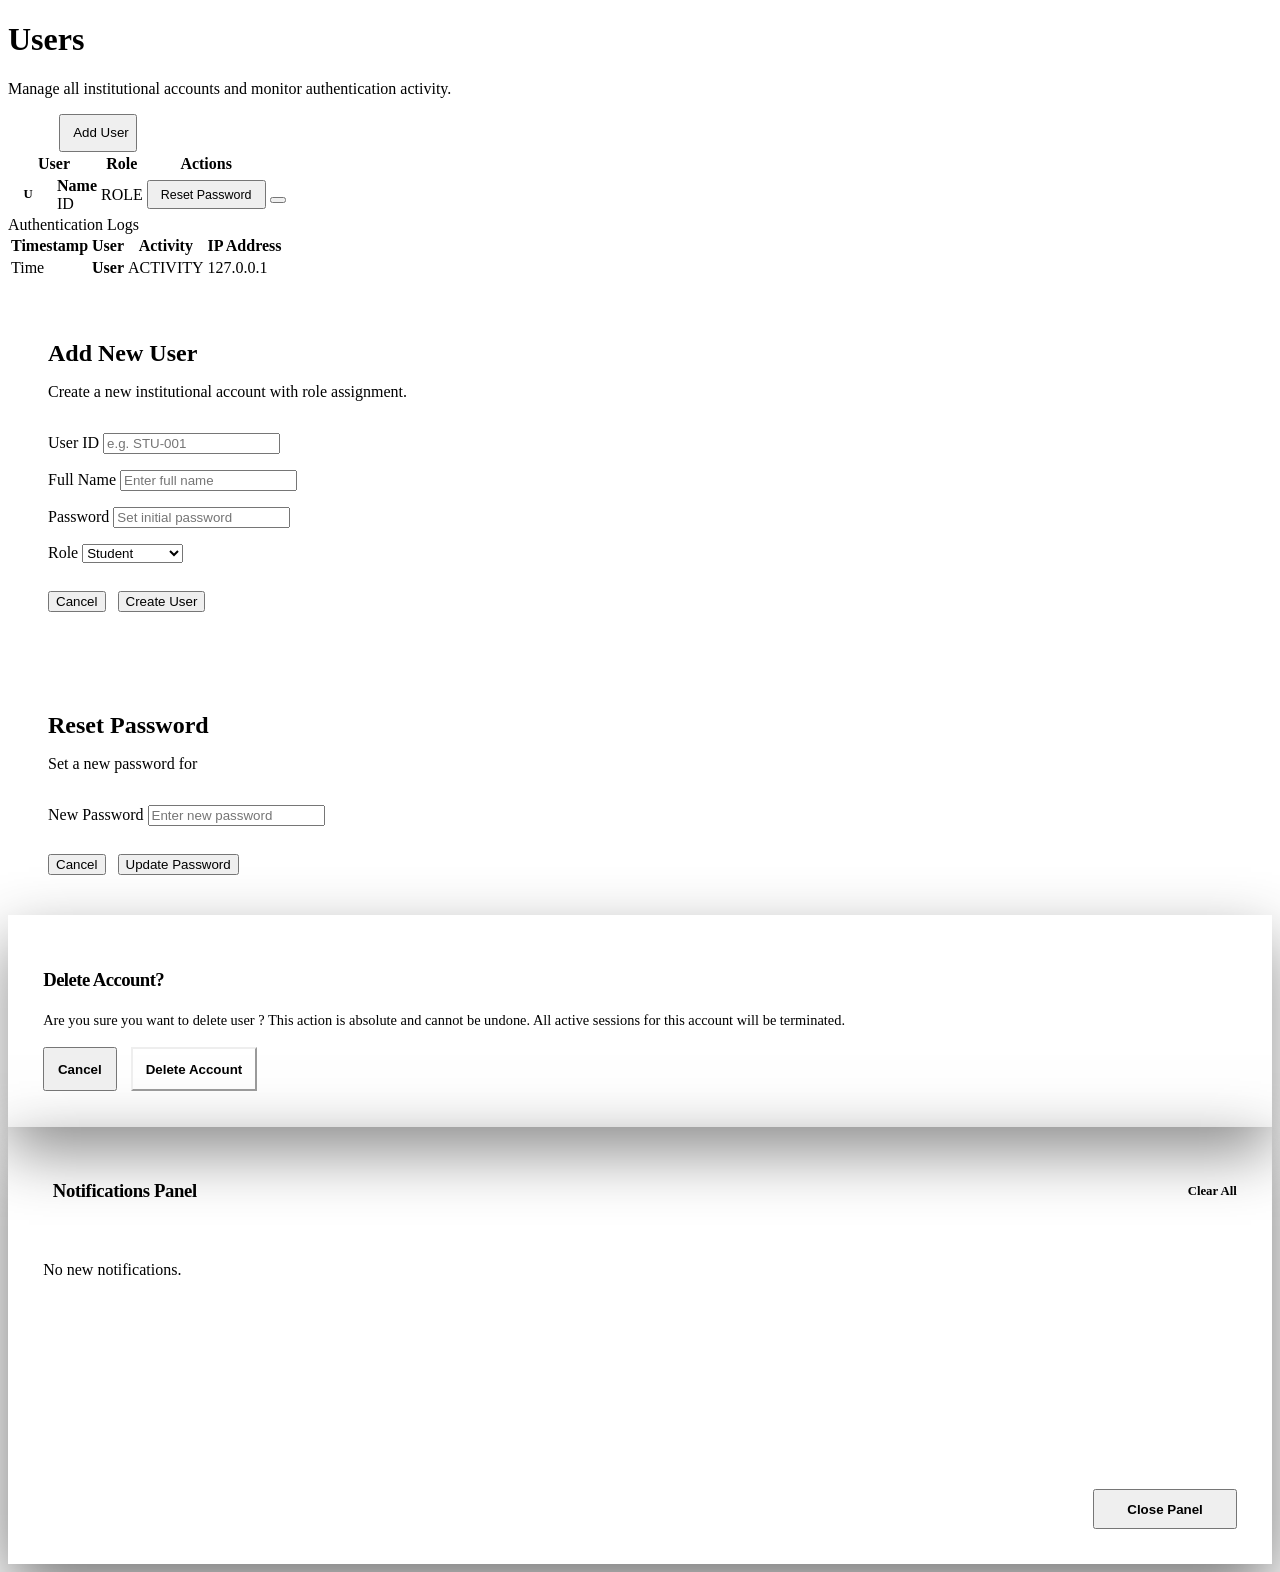
<file: Admin - Security & User Management/Admin - Security & User Management/admin-users.html>
<!DOCTYPE html>
<html xmlns:th="http://www.thymeleaf.org">
<head th:replace="~{fragments/head :: head('Users')}"></head>
<body>

<!-- Custom CSS for Bell Animations, Modal Overlays, and Dynamic Toasts -->
<style>
    /* ── Notifications Custom CSS ── */
    
    /* Bell Vibration Animation */
    @keyframes bellShake {
        0%, 100% { transform: rotate(0); }
        15%, 45%, 75% { transform: rotate(12deg); }
        30%, 60%, 90% { transform: rotate(-12deg); }
    }

    .shake-bell {
        animation: bellShake 0.6s cubic-bezier(0.36, 0.07, 0.19, 0.97) both;
    }

    /* Floating Toast Animation */
    @keyframes toastSlideIn {
        from {
            opacity: 0;
            transform: translateX(100px) scale(0.9);
        }
        to {
            opacity: 1;
            transform: translateX(0) scale(1);
        }
    }

    @keyframes toastSlideOut {
        from {
            opacity: 1;
            transform: translateX(0) scale(1);
        }
        to {
            opacity: 0;
            transform: translateX(100px) scale(0.9);
        }
    }

    .realtime-alert-toast {
        pointer-events: auto;
        min-width: 320px;
        padding: 1.1rem 1.4rem;
        background: rgba(17, 17, 19, 0.95);
        backdrop-filter: blur(15px);
        -webkit-backdrop-filter: blur(15px);
        border: 1px solid var(--border-strong);
        border-radius: var(--radius-md);
        display: flex;
        align-items: center;
        gap: 0.9rem;
        box-shadow: 0 20px 45px rgba(0, 0, 0, 0.45);
        animation: toastSlideIn 0.35s cubic-bezier(0.16, 1, 0.3, 1) forwards;
    }

    .realtime-alert-toast.blue-border { border-left: 4px solid var(--blue-500); }
    .realtime-alert-toast.red-border { border-left: 4px solid var(--red-500); }
    .realtime-alert-toast.green-border { border-left: 4px solid var(--green-500); }
    .realtime-alert-toast.amber-border { border-left: 4px solid var(--amber-500); }

    .realtime-alert-toast.fade-out {
        animation: toastSlideOut 0.3s cubic-bezier(0.16, 1, 0.3, 1) forwards;
    }

    /* Bell Dropdown Styling */
    .notif-dropdown-box {
        display: none;
        position: absolute;
        top: 100%;
        right: 0;
        width: 330px;
        background: rgba(17, 17, 19, 0.95);
        backdrop-filter: blur(20px);
        -webkit-backdrop-filter: blur(20px);
        border: 1px solid var(--border-strong);
        border-radius: var(--radius-lg);
        box-shadow: 0 15px 45px rgba(0, 0, 0, 0.5);
        padding: 1.2rem;
        z-index: 1000;
        margin-top: 0.5rem;
        text-align: left;
    }

    .notif-item {
        border-bottom: 1px solid var(--border-subtle);
        padding: 0.75rem 0;
        display: flex;
        gap: 0.65rem;
        align-items: flex-start;
        animation: notifItemFade 0.25s ease-out forwards;
    }

    @keyframes notifItemFade {
        from { opacity: 0; transform: translateY(-5px); }
        to { opacity: 1; transform: translateY(0); }
    }

    .notif-item:last-child {
        border-bottom: none;
        padding-bottom: 0;
    }

    .notif-icon-circle {
        width: 28px; height: 28px;
        border-radius: 50%;
        display: flex; align-items: center; justify-content: center;
        font-size: 0.8rem;
        flex-shrink: 0;
    }

    .notif-icon-circle.blue { background: rgba(59, 130, 246, 0.1); color: var(--blue-500); }
    .notif-icon-circle.amber { background: rgba(245, 158, 11, 0.1); color: var(--amber-500); }
    .notif-icon-circle.red { background: rgba(239, 68, 68, 0.1); color: var(--red-500); }
    .notif-icon-circle.green { background: rgba(16, 185, 129, 0.1); color: var(--green-500); }

    /* Button Loading states */
    .btn-loading-state {
        pointer-events: none;
        opacity: 0.8;
    }

    /* Pulse Notification Badge animation */
    @keyframes badgePulse {
        0% { transform: scale(1); }
        50% { transform: scale(1.18); }
        100% { transform: scale(1); }
    }

    .badge-pulse-active {
        animation: badgePulse 0.4s ease-out;
    }

    /* Warning Modal Styles */
    .modal-content.custom-warn-modal {
        background: var(--bg-1);
        border: 1px solid var(--border-strong);
        border-radius: var(--radius-lg);
        box-shadow: 0 25px 60px rgba(0, 0, 0, 0.45);
        padding: 2.2rem;
    }

    @keyframes alertFloat {
        0% { transform: translateY(0px); }
        50% { transform: translateY(-8px); }
        100% { transform: translateY(0px); }
    }
</style>

<div th:replace="~{fragments/sidebar-admin :: sidebar('users')}"></div>

<main class="main-content">
    <div th:replace="~{fragments/toast :: toastContainer}"></div>

    <div class="page-header animate-in">
        <div class="page-header-text">
            <h1 class="heading-xl">Users</h1>
            <p class="body-md">Manage all institutional accounts and monitor authentication activity.</p>
        </div>
        
        <!-- Header Actions: Notifications Bell & Add User Button -->
        <div style="display: flex; align-items: center; gap: 0.8rem; position: relative;">
            
            <!-- Notification Bell Icon Trigger -->
            <button class="btn-ghost" id="bellNotificationBtn" data-bs-toggle="modal" data-bs-target="#notificationsModal" style="padding: 0.55rem; font-size: 1.25rem; border-radius: var(--radius-md); position: relative; border: 1px solid var(--border-subtle); background: var(--bg-1); display: flex; align-items: center; justify-content: center; height: 38px; width: 38px;">
                <i class="bi bi-bell-fill" id="notif-bell-icon" style="color: var(--text-2); transition: color 0.2s;"></i>
                <!-- Red pulsating badge count -->
                <span class="badge bg-danger rounded-circle position-absolute" id="notificationBadge" style="top: -4px; right: -4px; font-size: 0.62rem; padding: 2.5px 5px; font-family: sans-serif; display: none;">0</span>
            </button>
            
            <button class="btn-primary-pro" data-bs-toggle="modal" data-bs-target="#addUserModal" style="height: 38px; display: flex; align-items: center; gap: 0.4rem;">
                <i class="bi bi-plus-lg"></i> Add User
            </button>
        </div>
    </div>

    <!-- Users Table -->
    <div class="card-surface mb-5 animate-in delay-1">
        <table class="data-table">
            <thead>
                <tr>
                    <th>User</th>
                    <th>Role</th>
                    <th>Actions</th>
                    <th style="width: 60px;"></th>
                </tr>
            </thead>
            <tbody>
                <tr th:each="user : ${users}">
                    <td>
                        <div style="display: flex; align-items: center; gap: 0.75rem;">
                            <div style="width: 34px; height: 34px; border-radius: 8px; background: var(--bg-3); display: flex; align-items: center; justify-content: center; font-weight: 700; font-size: 0.8rem; color: var(--text-0);"
                                 th:text="${#strings.substring(user.username, 0, 1).toUpperCase()}">U</div>
                            <div>
                                <div style="font-weight: 600; color: var(--text-0);" th:text="${user.username}">Name</div>
                                <div class="mono text-3" th:text="${user.userId}">ID</div>
                            </div>
                        </div>
                    </td>
                    <td>
                        <span class="badge-pro"
                              th:classappend="${user.role == 'ADMIN'} ? 'badge-blue' : (${user.role == 'MODERATOR'} ? 'badge-green' : 'badge-neutral')"
                              th:text="${user.role}">ROLE</span>
                    </td>
                    <td>
                        <button class="btn-ghost" style="padding: 0.35rem 0.75rem; font-size: 0.78rem;"
                                th:data-uid="${user.userId}" onclick="openReset(this.getAttribute('data-uid'))">
                            <i class="bi bi-key"></i> Reset Password
                        </button>
                    </td>
                    <td>
                        <!-- Redesigned Delete Form: Submits dynamically on custom modal confirmation -->
                        <form th:action="@{/admin/users/delete}" method="post" th:id="'delete-form-' + ${user.userId}" style="margin:0;">
                            <input type="hidden" name="userId" th:value="${user.userId}">
                            <button type="button" class="btn-icon danger" 
                                    th:data-uid="${user.userId}" 
                                    th:data-uname="${user.username}" 
                                    onclick="openDeleteConfirm(this.getAttribute('data-uid'), this.getAttribute('data-uname'))">
                                <i class="bi bi-trash3"></i>
                            </button>
                        </form>
                    </td>
                </tr>
            </tbody>
        </table>
    </div>

    <!-- Auth Logs -->
    <div class="animate-in delay-2">
        <div class="heading-sm mb-3">Authentication Logs</div>
        <div class="card-surface">
            <table class="data-table">
                <thead>
                    <tr>
                        <th>Timestamp</th>
                        <th>User</th>
                        <th>Activity</th>
                        <th>IP Address</th>
                    </tr>
                </thead>
                <tbody>
                    <tr th:each="log : ${logs}">
                        <td class="mono text-3" th:text="${log.timestamp}">Time</td>
                        <td style="font-weight: 600; color: var(--text-0);" th:text="${log.username}">User</td>
                        <td>
                            <span class="badge-pro"
                                  th:classappend="${log.action == 'LOGIN_SUCCESS'} ? 'badge-green' : 'badge-red'"
                                  th:text="${log.action}">ACTIVITY</span>
                        </td>
                        <td class="mono text-3" th:text="${log.ipAddress}">127.0.0.1</td>
                    </tr>
                </tbody>
            </table>
        </div>
    </div>
</main>

<!-- Floating Real-Time Toast Notifications Container -->
<div id="realtimeToastContainer" style="position: fixed; top: 90px; right: 24px; z-index: 9999; display: flex; flex-direction: column; gap: 0.8rem; pointer-events: none;"></div>

<!-- Add User Modal -->
<div class="modal fade" id="addUserModal" tabindex="-1">
    <div class="modal-dialog modal-dialog-centered">
        <div class="modal-content pro" style="padding: 2.5rem;">
            <h2 class="heading-lg" style="margin-bottom: 0.4rem;">Add New User</h2>
            <p class="body-sm" style="margin-bottom: 2rem;">Create a new institutional account with role assignment.</p>
            <form th:action="@{/admin/users/add}" method="post" id="addUserForm" onsubmit="handleCreateUserSubmit(event)">
                <div style="margin-bottom: 1rem;">
                    <label class="input-label">User ID</label>
                    <input type="text" name="userId" id="addUserId" class="input-pro" placeholder="e.g. STU-001" required>
                </div>
                <div style="margin-bottom: 1rem;">
                    <label class="input-label">Full Name</label>
                    <input type="text" name="username" id="addUsername" class="input-pro" placeholder="Enter full name" required>
                </div>
                <div style="margin-bottom: 1rem;">
                    <label class="input-label">Password</label>
                    <input type="password" name="password" class="input-pro" placeholder="Set initial password" required>
                </div>
                <div style="margin-bottom: 1.75rem;">
                    <label class="input-label">Role</label>
                    <select name="role" id="addUserRole" class="input-pro">
                        <option value="ADMIN">Administrator</option>
                        <option value="MODERATOR">Moderator</option>
                        <option value="STUDENT" selected>Student</option>
                    </select>
                </div>
                <div style="display: flex; gap: 0.75rem;">
                    <button type="button" class="btn-ghost flex-grow-1" data-bs-dismiss="modal" id="addCancelBtn">Cancel</button>
                    <button type="submit" class="btn-primary-pro flex-grow-1" id="addSubmitBtn">Create User</button>
                </div>
            </form>
        </div>
    </div>
</div>

<!-- Reset Password Modal -->
<div class="modal fade" id="resetModal" tabindex="-1">
    <div class="modal-dialog modal-dialog-centered">
        <div class="modal-content pro" style="padding: 2.5rem;">
            <h2 class="heading-lg" style="margin-bottom: 0.4rem;">Reset Password</h2>
            <p class="body-sm" style="margin-bottom: 2rem;">Set a new password for <span id="resetIdDisplay" class="mono" style="color: var(--blue-500);"></span></p>
            <form th:action="@{/admin/users/update-password}" method="post" id="resetPasswordForm" onsubmit="handleResetPasswordSubmit(event)">
                <input type="hidden" name="userId" id="resetUserId">
                <div style="margin-bottom: 1.75rem;">
                    <label class="input-label">New Password</label>
                    <input type="password" name="newPassword" class="input-pro" placeholder="Enter new password" required>
                </div>
                <div style="display: flex; gap: 0.75rem;">
                    <button type="button" class="btn-ghost flex-grow-1" data-bs-dismiss="modal" id="resetCancelBtn">Cancel</button>
                    <button type="submit" class="btn-primary-pro flex-grow-1" id="resetSubmitBtn">
                        Update Password
                    </button>
                </div>
            </form>
        </div>
    </div>
</div>

<!-- Redesigned Custom Deletion Warning Modal -->
<div class="modal fade" id="deleteConfirmModal" tabindex="-1" aria-labelledby="deleteConfirmModalLabel" aria-hidden="true" data-bs-backdrop="static">
    <div class="modal-dialog modal-dialog-centered">
        <div class="modal-content custom-warn-modal">
            <div class="text-center mb-4">
                <div style="font-size: 3.5rem; color: var(--red-500); animation: alertFloat 2s ease-in-out infinite;">
                    <i class="bi bi-person-x-fill"></i>
                </div>
                <h3 class="heading-lg mt-3" id="deleteConfirmModalLabel" style="font-weight: 850; letter-spacing: -0.03em;">Delete Account?</h3>
            </div>
            
            <p class="body-sm text-center mb-4" style="line-height: 1.6; color: var(--text-2); font-size:0.9rem;">
                Are you sure you want to delete user <span id="deleteUsernameDisplay" class="mono text-0" style="font-weight:700;"></span>? This action is absolute and cannot be undone. All active sessions for this account will be terminated.
            </p>
            
            <div style="display: flex; gap: 0.9rem;">
                <button type="button" class="btn-ghost flex-grow-1" data-bs-dismiss="modal" id="deleteCancelBtn" style="padding: 0.8rem; font-weight:700;">Cancel</button>
                <button type="button" class="btn-primary-pro flex-grow-1" id="deleteConfirmSubmitBtn" onclick="executeUserDeletion()" style="background: var(--red-500); border-color: var(--red-500); padding: 0.8rem; font-weight:700;">Delete Account</button>
            </div>
        </div>
    </div>
</div>

<!-- Redesigned Notifications Popup Modal -->
<div class="modal fade" id="notificationsModal" tabindex="-1" aria-labelledby="notificationsModalLabel" aria-hidden="true">
    <div class="modal-dialog modal-dialog-centered modal-dialog-scrollable">
        <div class="modal-content pro" style="padding: 2.2rem; background: var(--bg-1); border: 1px solid var(--border-strong); box-shadow: 0 25px 65px rgba(0, 0, 0, 0.55); border-radius: var(--radius-lg);">
            <div style="display: flex; justify-content: space-between; align-items: center; border-bottom: 1px solid var(--border-subtle); padding-bottom: 1rem; margin-bottom: 1.5rem;">
                <h3 class="heading-lg m-0" id="notificationsModalLabel" style="font-weight: 850; letter-spacing: -0.02em; display: flex; align-items: center; gap: 0.6rem;">
                    <i class="bi bi-bell-fill text-primary" style="font-size: 1.4rem;"></i> Notifications Panel
                </h3>
                <span style="font-size: 0.8rem; color: var(--blue-500); cursor: pointer; font-weight:700;" onclick="clearAllNotifications()">Clear All</span>
            </div>
            
            <div id="notificationsList" style="min-height: 200px; max-height: 380px; overflow-y: auto; padding-right: 0.25rem;">
                <div id="emptyNotificationsMsg" class="text-center text-3 py-5">
                    <i class="bi bi-bell-slash" style="font-size: 2.5rem; display: block; margin-bottom: 1rem; opacity: 0.3;"></i>
                    No new notifications in registry.
                </div>
            </div>
            
            <div style="margin-top: 1.75rem; display: flex; justify-content: flex-end;">
                <button type="button" class="btn-primary-pro" data-bs-dismiss="modal" style="padding: 0.65rem 2rem; font-weight: 700;">Close Panel</button>
            </div>
        </div>
    </div>
</div>

<!-- Notifications & Interactions Core Scripting -->
<script>
    // State management for notifications
    let notificationsCount = 0;
    let notificationsStore = [];
    try {
        const storedNotifs = localStorage.getItem('eduall_notifications_history');
        if (storedNotifs) {
            notificationsStore = JSON.parse(storedNotifs);
        }
    } catch (e) {
        console.error("Error loading notification history:", e);
    }

    // Cache target user ID to delete
    let targetDeleteUserId = null;
    let targetDeleteUsername = null;
    let deleteConfirmModalInstance = null;

    function clearAllNotifications() {
        notificationsCount = 0;
        notificationsStore.length = 0;
        try {
            localStorage.removeItem('eduall_notifications_history');
        } catch (e) {
            console.error("Error clearing notifications history:", e);
        }
        
        // Hide badge count
        const badge = document.getElementById('notificationBadge');
        if (badge) {
            badge.textContent = "0";
            badge.style.display = 'none';
        }
        
        // Update List
        renderNotificationsList();
    }

    function renderNotificationsList() {
        const list = document.getElementById('notificationsList');
        if (!list) return;

        if (notificationsStore.length === 0) {
            list.innerHTML = `<div id="emptyNotificationsMsg" class="text-center text-3 py-4">No new notifications.</div>`;
        } else {
            let html = '';
            // Display newest first
            for (let i = notificationsStore.length - 1; i >= 0; i--) {
                const notif = notificationsStore[i];
                html += `
                    <div class="notif-item">
                        <div class="notif-icon-circle ${notif.type === 'SUCCESS' ? 'blue' : notif.type === 'DANGER' ? 'red' : (notif.type === 'WARNING' || notif.type === 'AMBER' ? 'amber' : 'green')}">
                            <i class="${notif.icon}"></i>
                        </div>
                        <div style="flex-grow:1;">
                            <div style="font-weight:750; color:var(--text-0);">${notif.title}</div>
                            <div class="text-3 mt-1" style="font-size:0.75rem;">${notif.desc}</div>
                        </div>
                    </div>
                `;
            }
            list.innerHTML = html;
        }
    }

    function addNotification(notif) {
        notificationsStore.push(notif);
        try {
            localStorage.setItem('eduall_notifications_history', JSON.stringify(notificationsStore));
        } catch (e) {
            console.error("Error saving notifications:", e);
        }
        notificationsCount++;
        
        // Update Badge Count
        const badge = document.getElementById('notificationBadge');
        if (badge) {
            badge.textContent = notificationsCount;
            badge.style.display = 'block';
            badge.classList.remove('badge-pulse-active');
            void badge.offsetWidth; // trigger reflow
            badge.classList.add('badge-pulse-active');
        }

        // Glow bell active
        const bellIcon = document.getElementById('notif-bell-icon');
        if (bellIcon) {
            bellIcon.style.color = 'var(--blue-500)';
            
            // Shaking vibration trigger
            const bellBtn = document.getElementById('bellNotificationBtn');
            if (bellBtn) {
                bellBtn.classList.remove('shake-bell');
                void bellBtn.offsetWidth; // trigger reflow
                bellBtn.classList.add('shake-bell');
            }
        }

        renderNotificationsList();
    }

    function spawnRealtimeAlertToast(title, message, borderStyle = 'blue-border') {
        const container = document.getElementById('realtimeToastContainer');
        if (!container) return;

        const toast = document.createElement('div');
        toast.className = `realtime-alert-toast ${borderStyle}`;
        
        let iconHtml = '<i class="bi bi-shield-fill-check"></i>';
        if (borderStyle === 'red-border') {
            iconHtml = '<i class="bi bi-person-dash-fill"></i>';
        } else if (borderStyle === 'green-border') {
            iconHtml = '<i class="bi bi-person-plus-fill"></i>';
        } else if (borderStyle === 'amber-border') {
            iconHtml = '<i class="bi bi-exclamation-triangle-fill" style="color: var(--amber-500);"></i>';
        }

        toast.innerHTML = `
            <div style="font-size: 1.4rem; color: inherit;">${iconHtml}</div>
            <div>
                <div style="font-weight: 800; color: var(--text-0); font-size: 0.82rem;">${title}</div>
                <div style="font-size: 0.78rem; color: var(--text-2); margin-top: 0.15rem;">${message}</div>
            </div>
        `;

        container.appendChild(toast);

        // Slide out and remove toast after 3 seconds
        setTimeout(() => {
            toast.classList.add('fade-out');
            setTimeout(() => {
                toast.remove();
            }, 300);
        }, 3000);
    }

    // Intercept Add User Form Submission
    function handleCreateUserSubmit(event) {
        event.preventDefault(); // Intercept form
        
        const form = event.target;
        const submitBtn = document.getElementById('addSubmitBtn');
        const cancelBtn = document.getElementById('addCancelBtn');
        const userId = document.getElementById('addUserId').value;
        const username = document.getElementById('addUsername').value;
        const role = document.getElementById('addUserRole').value;

        if (!submitBtn || !form) return;

        // Button Loading transition
        submitBtn.disabled = true;
        cancelBtn.disabled = true;
        submitBtn.innerHTML = `<span class="spinner-border spinner-border-sm me-1" style="width:0.85rem; height:0.85rem;" role="status"></span> Instantiating...`;

        // 1. Spawning gorgeous real-time alert toast
        spawnRealtimeAlertToast("Real-Time Notification", `New ${role.toLowerCase()} account created for ${username}.`, "green-border");

        // 2. Increment Bell notification and add to active lists
        addNotification({
            title: "Account Created",
            desc: `User ${userId} (${username}) added with role: ${role}.`,
            icon: "bi-person-plus-fill",
            type: "SUCCESS"
        });

        // 3. Delay final form execution by 1.2 seconds for animation success
        setTimeout(() => {
            form.submit(); // submit form programmatically to create user in DB
        }, 1250);
    }

    // Intercept Reset Password Form Submission
    function handleResetPasswordSubmit(event) {
        event.preventDefault(); // Intercept form
        
        const form = event.target;
        const submitBtn = document.getElementById('resetSubmitBtn');
        const cancelBtn = document.getElementById('resetCancelBtn');
        const userId = document.getElementById('resetUserId').value;
        
        if (!submitBtn || !form) return;

        // Transition button to loading
        submitBtn.disabled = true;
        cancelBtn.disabled = true;
        submitBtn.innerHTML = `<span class="spinner-border spinner-border-sm me-1" style="width:0.85rem; height:0.85rem;" role="status"></span> Updating...`;

        // 1. Spawning gorgeous real-time alert toast
        spawnRealtimeAlertToast("Real-Time Notification", `Password reset triggered successfully for user ${userId}.`, "blue-border");

        // 2. Increment Bell notification and add to active lists
        addNotification({
            title: "Password Changed",
            desc: `Security credentials updated for user: ${userId}.`,
            icon: "bi-key-fill",
            type: "SUCCESS"
        });

        // 3. Delay final form execution by 1.2 seconds for animation success
        setTimeout(() => {
            form.submit(); // submit form programmatically to update database
        }, 1250);
    }

    // Deletion Modal Activation Logic
    function openDeleteConfirm(userId, username) {
        targetDeleteUserId = userId;
        targetDeleteUsername = username;
        
        document.getElementById('deleteUsernameDisplay').innerText = `${username} (${userId})`;
        
        if (!deleteConfirmModalInstance) {
            deleteConfirmModalInstance = new bootstrap.Modal(document.getElementById('deleteConfirmModal'));
        }
        deleteConfirmModalInstance.show();
    }

    function executeUserDeletion() {
        if (!targetDeleteUserId) return;
        
        const submitBtn = document.getElementById('deleteConfirmSubmitBtn');
        const cancelBtn = document.getElementById('deleteCancelBtn');
        
        if (!submitBtn) return;

        // Transition button to loading state
        submitBtn.disabled = true;
        cancelBtn.disabled = true;
        submitBtn.innerHTML = `<span class="spinner-border spinner-border-sm me-1" style="width:0.85rem; height:0.85rem;" role="status"></span> Deleting...`;

        // 1. Spawning real-time warning toast alert
        spawnRealtimeAlertToast("Security Alert", `User account ${targetDeleteUsername} (${targetDeleteUserId}) was successfully deleted.`, "red-border");

        // 2. Increment Bell notification and add to active lists
        addNotification({
            title: "Account Deleted",
            desc: `User ${targetDeleteUserId} (${targetDeleteUsername}) deleted from domain registry.`,
            icon: "bi-person-x-fill",
            type: "DANGER"
        });

        // 3. Delay final form execution by 1.25 seconds for animation success
        setTimeout(() => {
            if (deleteConfirmModalInstance) deleteConfirmModalInstance.hide();
            
            // Submit target form programmatically to delete from database
            const form = document.getElementById(`delete-form-${targetDeleteUserId}`);
            if (form) form.submit();
        }, 1250);
    }

    function openReset(userId) {
        document.getElementById('resetUserId').value = userId;
        document.getElementById('resetIdDisplay').innerText = userId;
        new bootstrap.Modal(document.getElementById('resetModal')).show();
    }

    // Process queue of password reset requests from student profile
    function checkPendingStudentRequests() {
        try {
            const queueStr = localStorage.getItem('eduall_pending_reset_requests');
            if (!queueStr) return;
            const queue = JSON.parse(queueStr);
            if (!Array.isArray(queue) || queue.length === 0) return;
            
            queue.forEach(req => {
                // Add to administrator's bell list
                addNotification({
                    title: "Reset Request",
                    desc: req.desc || `Student ${req.studentName} (${req.studentId}) requested a password reset.`,
                    icon: "bi-key-fill",
                    type: "WARNING"
                });
                
                // Spawn a beautiful real-time toast alert
                spawnRealtimeAlertToast(
                    "Reset Request Received", 
                    `${req.studentName} (${req.studentId}) has requested a portal password reset.`, 
                    "amber-border"
                );
            });
            
            // Clear queue immediately to avoid duplicate processing
            localStorage.removeItem('eduall_pending_reset_requests');
        } catch (e) {
            console.error("Error reading student password reset queue:", e);
        }
    }

    // Listen for storage events to support real-time cross-tab synchronization
    window.addEventListener('storage', function(e) {
        if (e.key === 'eduall_pending_reset_requests') {
            checkPendingStudentRequests();
        }
    });

    // Run queue check immediately when the document is fully ready
    document.addEventListener('DOMContentLoaded', function() {
        renderNotificationsList();
        checkPendingStudentRequests();

        // Reset notification count badge when modal popup is shown
        const modal = document.getElementById('notificationsModal');
        if (modal) {
            modal.addEventListener('show.bs.modal', function() {
                notificationsCount = 0;
                const badge = document.getElementById('notificationBadge');
                if (badge) {
                    badge.textContent = "0";
                    badge.style.display = 'none';
                }
                const bellIcon = document.getElementById('notif-bell-icon');
                if (bellIcon) bellIcon.style.color = 'var(--text-2)';
            });
        }
    });
</script>

</body>
</html>
</file>
